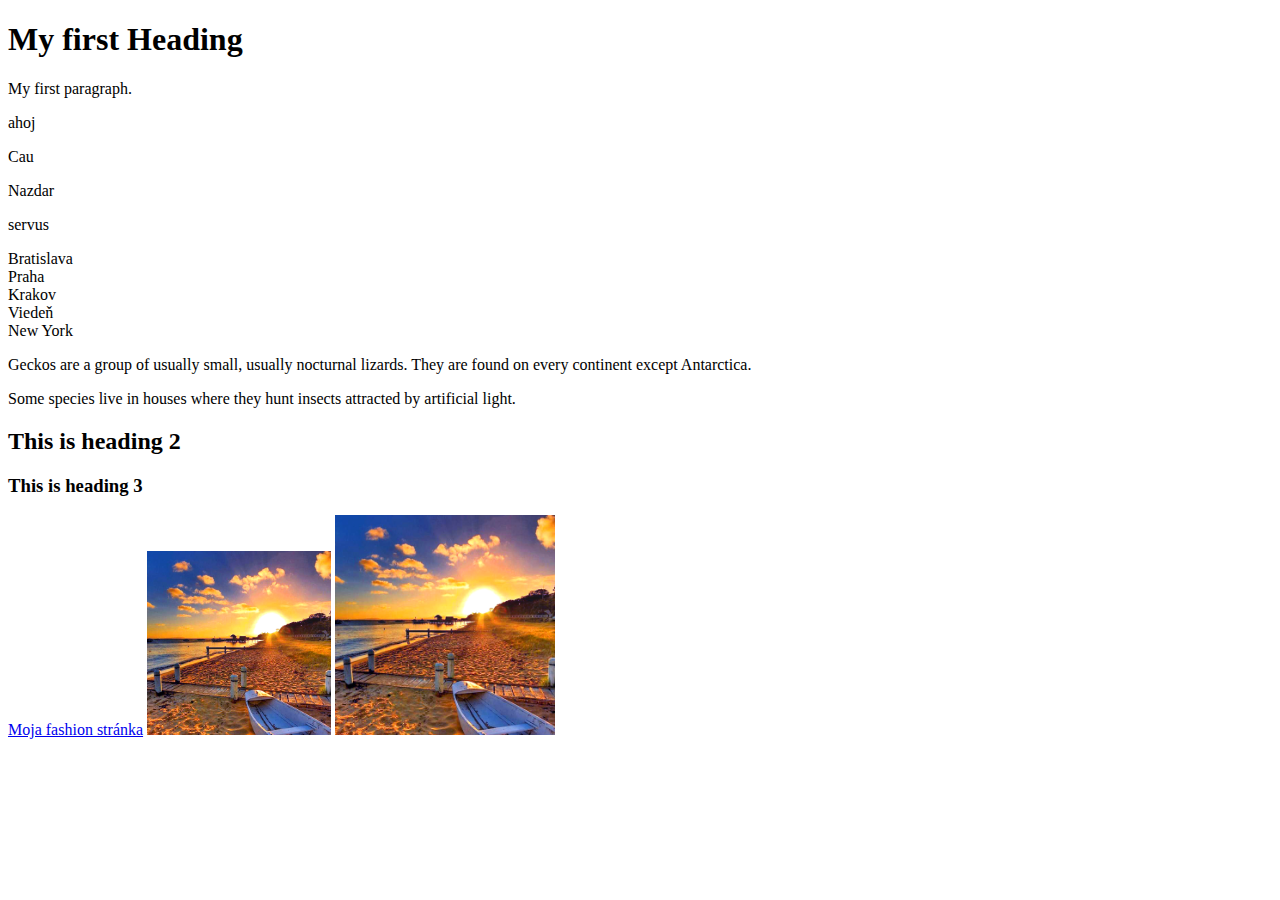
<file: untitledweb-developer-priklady-2/index.html>
<!DOCTYPE html>
<html lang="sk">
<head>
    <meta charset="UTF-8">
    <title>Page Title</title>
</head>
     <body>
        <h1>My first Heading</h1>
        <p>My first paragraph.</p>
      <p>ahoj</p>
        <p>Cau</p>
        <p>Nazdar</p>
        <p>servus</p>
        Bratislava<br>
        Praha<br>
        Krakov<br>
        Viedeň<br>
        New York<br>
        <p>
            Geckos are a group of usually small, usually nocturnal lizards. They are found on every continent except Antarctica.
        </p>

        <p>Some species live in houses where they hunt insects attracted by artificial light.</p>

     <h2>This is heading 2</h2>
     <h3>This is heading 3</h3>
     <a href="https://www.greenapple.sk"target="_blank">Moja fashion stránka</a>
     <img src="obrazky/leto%20obrázok.png" alt="leto obrázok.png" width="184">

        <img src="obrazky/leto%20obrázok.png" alt="leto obrázok.png" width="220"/></body>

</html>
</file>
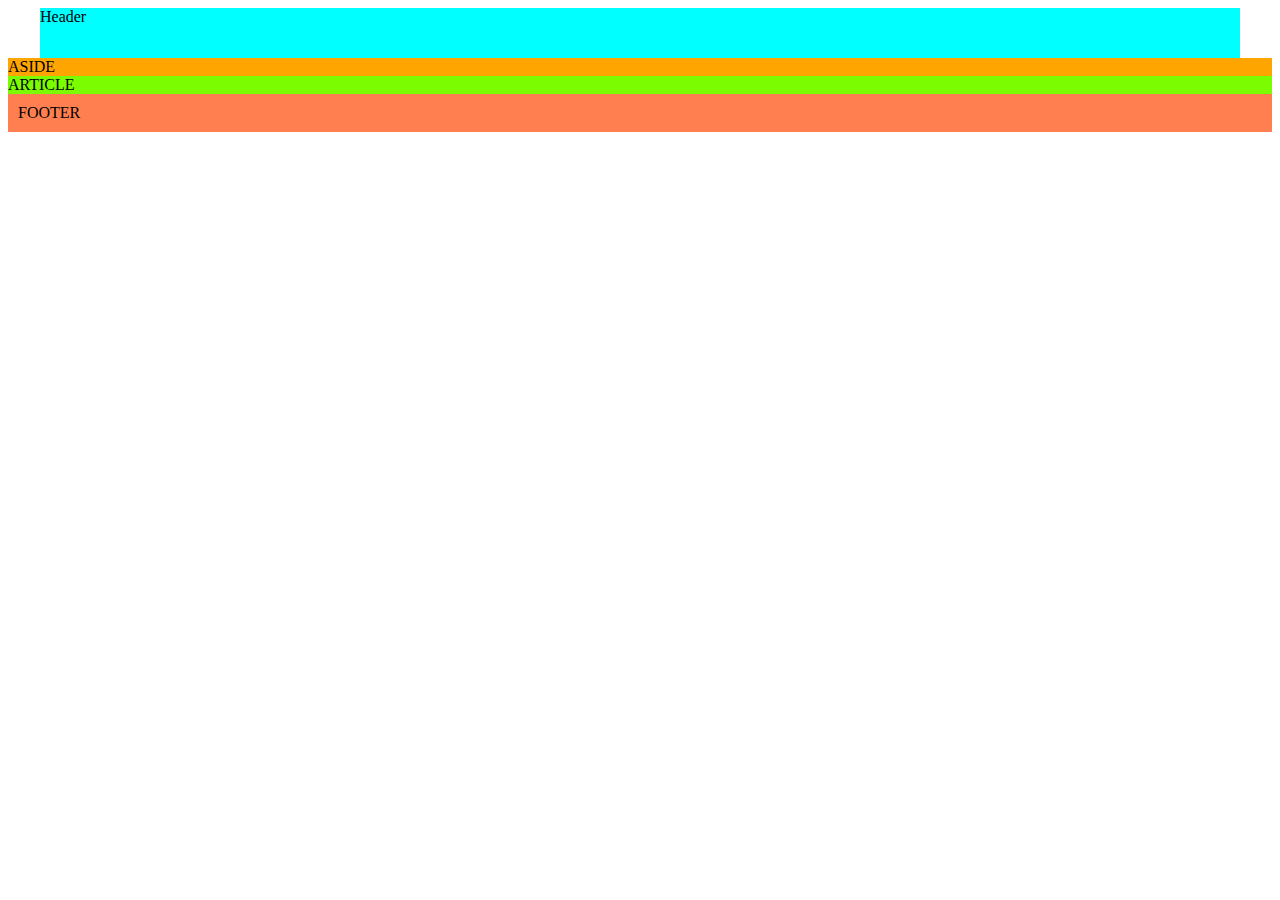
<file: untitledweb-developer-priklady-2/2-stlpcový-layout webu.html>
<!DOCTYPE html>
<html lang="sk">
<head>
    <meta charset="UTF-8">
    <title>2-stplcovy layout</title>
    <style>
        {
          padding: 10 px;
        }

        .hlavny {
            background-color:rosybrown;
            max-width: 1200px;
            margin: 0 auto;
        }

        .hlavička {
            background-color: aqua;
            height: 50px;


        }
        .container {
            display: flex;
            flex-wrap: wrap;
        }
        .ľavý {
            flex: 1;
            background-color: orange;
        }
        .pravý {
            flex: 2;
            background-color: lawngreen;
        }
        .pätka{
            background-color: coral;
            padding: 10px;
        }
    </style>
<body>
<div class="hlavny">
    <div class="hlavička">
        Header
    </div>
</div>
    <div class="container">
        <div class="ľavý">
            ASIDE
        </div>
    </div>
        <div class="pravý">
            ARTICLE
        </div>
</div>
    </div>
<div class="pätka">FOOTER</div>
    </div>
</div>
</body>
</html>
</file>
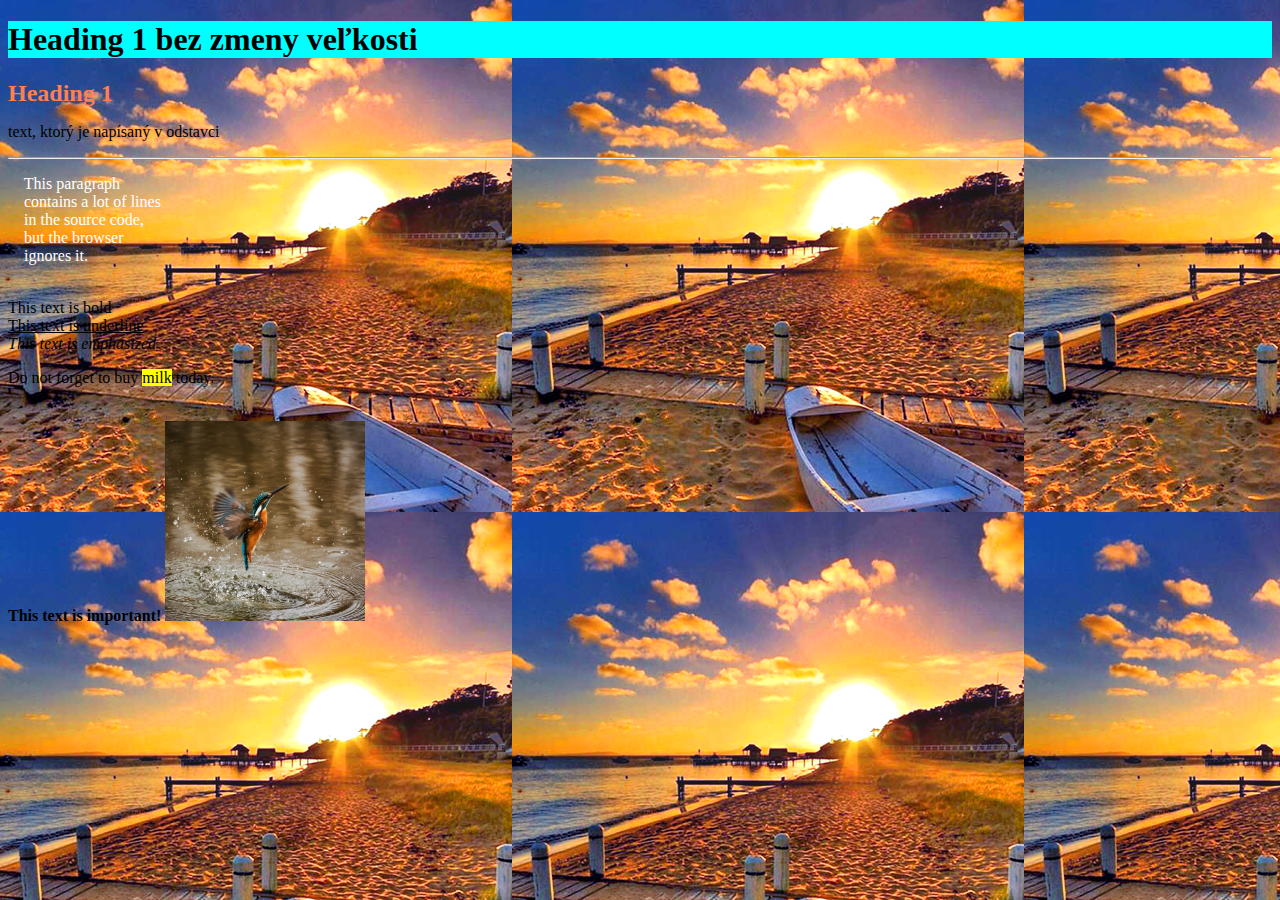
<file: untitledweb-developer-priklady-2/formátovanie.html>
<!DOCTYPE html>
<html lang="en" xmlns="http://www.w3.org/1999/html">
<head>
    <meta charset="UTF-8">
    <title>Formátovanie</title>
</head>
<body style="background-image: url('obrazky/leto obrázok.png');">

<h1 style="background-color: aqua">Heading 1 bez zmeny veľkosti</h1>

<h1 style="font-size:150%;color: coral":background-color:">Heading 1</h1>

<p>text, ktorý je napísaný v odstavci</p>
<hr>
<pre style="font-family: 'Times New Roman';color: white"/b>
    This paragraph
    contains a lot of lines
    in the source code,
    but the browser
    ignores it.
</pre>
<br>This text is bold</br>
<u>This text is underline</u>
<br>
<em>This text is emphasized</em>
<p>Do not forget to buy <mark>milk</mark> today.</p>
<br>
<strong>This text is important!</strong>
<img src="kingfisher-1068684_1280.jpg"width="200">

</body>
</html>
</file>
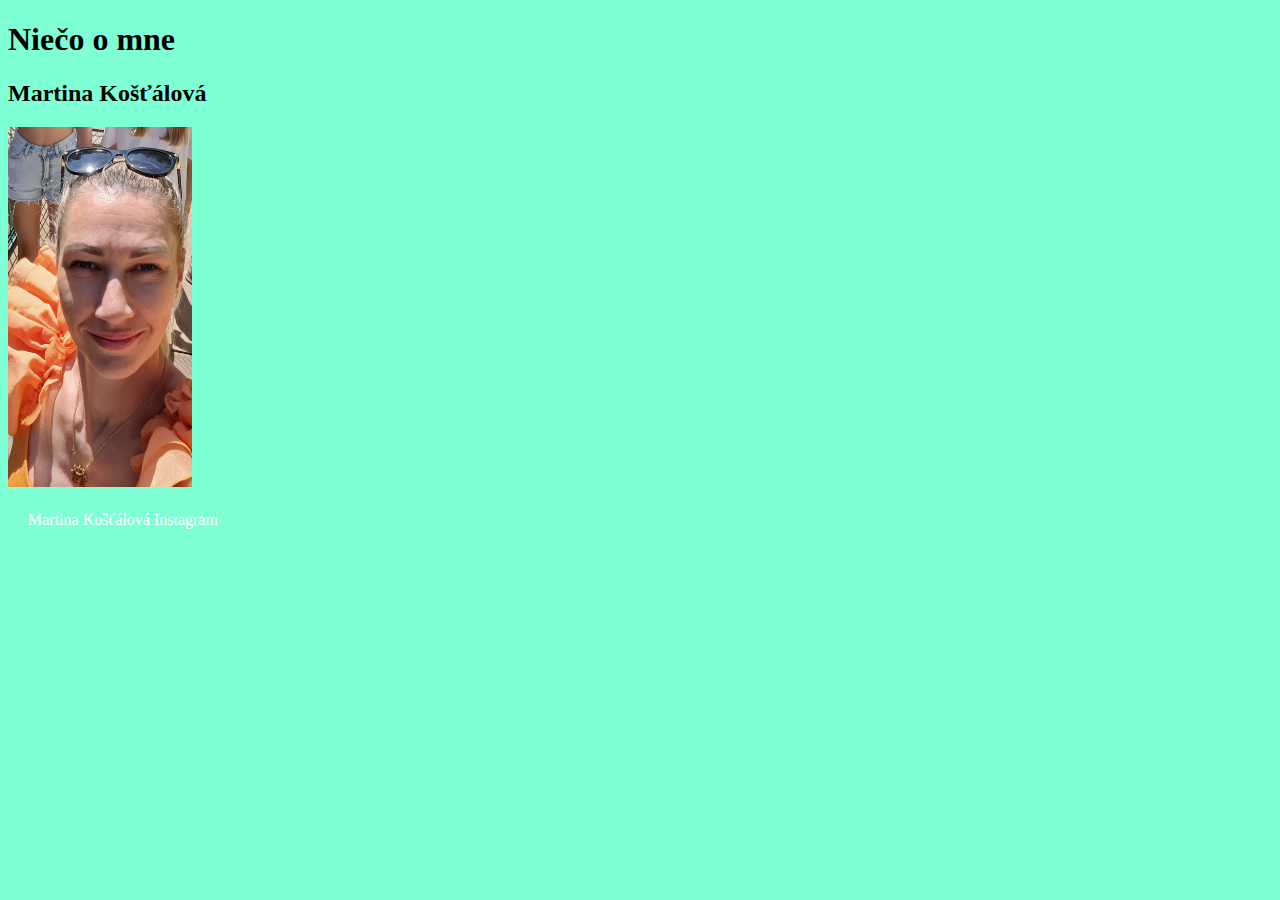
<file: untitledweb-developer-priklady-2/o_mne.html>
<!DOCTYPE html>
<html lang="en">
<head>
    <meta charset="UTF-8">
     <title>Title</title>
</head>
<body style="background-color: aquamarine">
       <h1>Niečo o mne</h1>
       <h2>Martina Košťálová</h2>



      <img src="martina kostalova1.jpg" alt="martina kostalova1.jpg" height="360" width="184"/>

       <div style="color:white;padding:20px;
<p>Volám sa Martina Košťálová. Pochádzam z Hlohovca. Pracujem pre Finančnú správu Slovenskej republiky ako správca daní
    v Trnave. Momentálne čerpám materskú dovolenku.<br>
    Skúsenosti s vývojom webových stránok mám na laickej úrovni. Som začiatočník. <br>Skúšala som vytvoriť eshop podľa návodov na internete.
    No žiaľ neúspešne.</p><p>&#128512;</p>
       </div>


       <h2>Moje záľuby</h2>

<p>Medzi moje záľuby patrí cestovanie, šport, joga, turistika, čítanie kníh.</p>



<a href="https://www.instagram.com"target="_blank">Martina Košťálová Instagram</a>


</body>

</html>
</file>
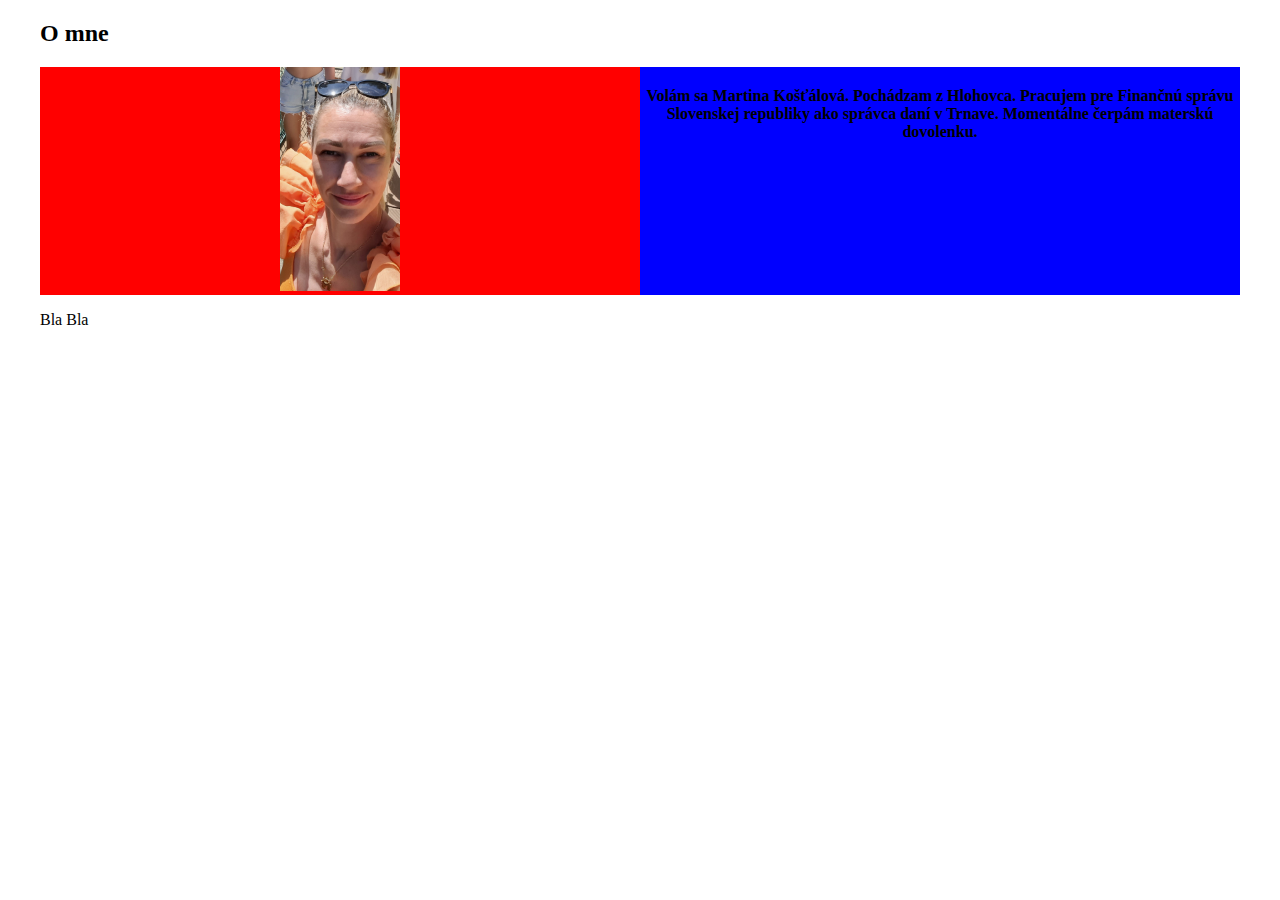
<file: untitledweb-developer-priklady-2/obsah_vedla_seba.html>
<!DOCTYPE html>
<html>
<head>
    <title>Page Title</title>
    <meta charset="UTF-8">
    <meta name="viewport" content="width=device-width, initial-scale=1">
        <style>
            .main {
                margin: 0 auto; /* Dany prikaz vycentruje obsah do stredu */
                width: 1200px; /* A nastavime velkost obsahu na 1200 obrazovych bodov */
            }

            * {
                box-sizing: border-box;
            }

            /* Container for flexboxes */
            .row {
                display: flex;
                flex-wrap: wrap;
                text-align: center;

            }

            /* Create four equal columns */
            .left-column {
                width: 50%;
                padding: 0px;
                background-color: red;
                /*height: 600px;*/
            }

            .right-column {
                width: 50%;
                padding: 0px;
                background-color: blue;
                /*height: 600px;*/
            }


            /* On screens that are 992px wide or less, go from four columns to two columns */
            @media screen and (max-width: 500px) {
                .column {
                    flex: 50%;
                }
            }

            /* On screens that are 600px wide or less, make the columns stack on top of each other instead of next to each other */
            @media screen and (max-width: 600px) {
                .row {
                    flex-direction: column;
                }
            }
        </style>
<body>


<div class="main">
    <h2>O mne</h2>

    <div class="row">
        <div class="left-column">
            <img src="martina kostalova1.jpg" width="20%"/>
        </div>

        <div class="right-column">
            <h2></h2>
            <p><strong>Volám sa Martina Košťálová. Pochádzam z Hlohovca. Pracujem pre Finančnú správu Slovenskej republiky ako správca daní
                v Trnave. Momentálne čerpám materskú dovolenku.</strong></p>
        </div>
    </div>

    <div class="row">
        <p>Bla Bla</p>
    </div>

</div>
</body>
</html>
</file>
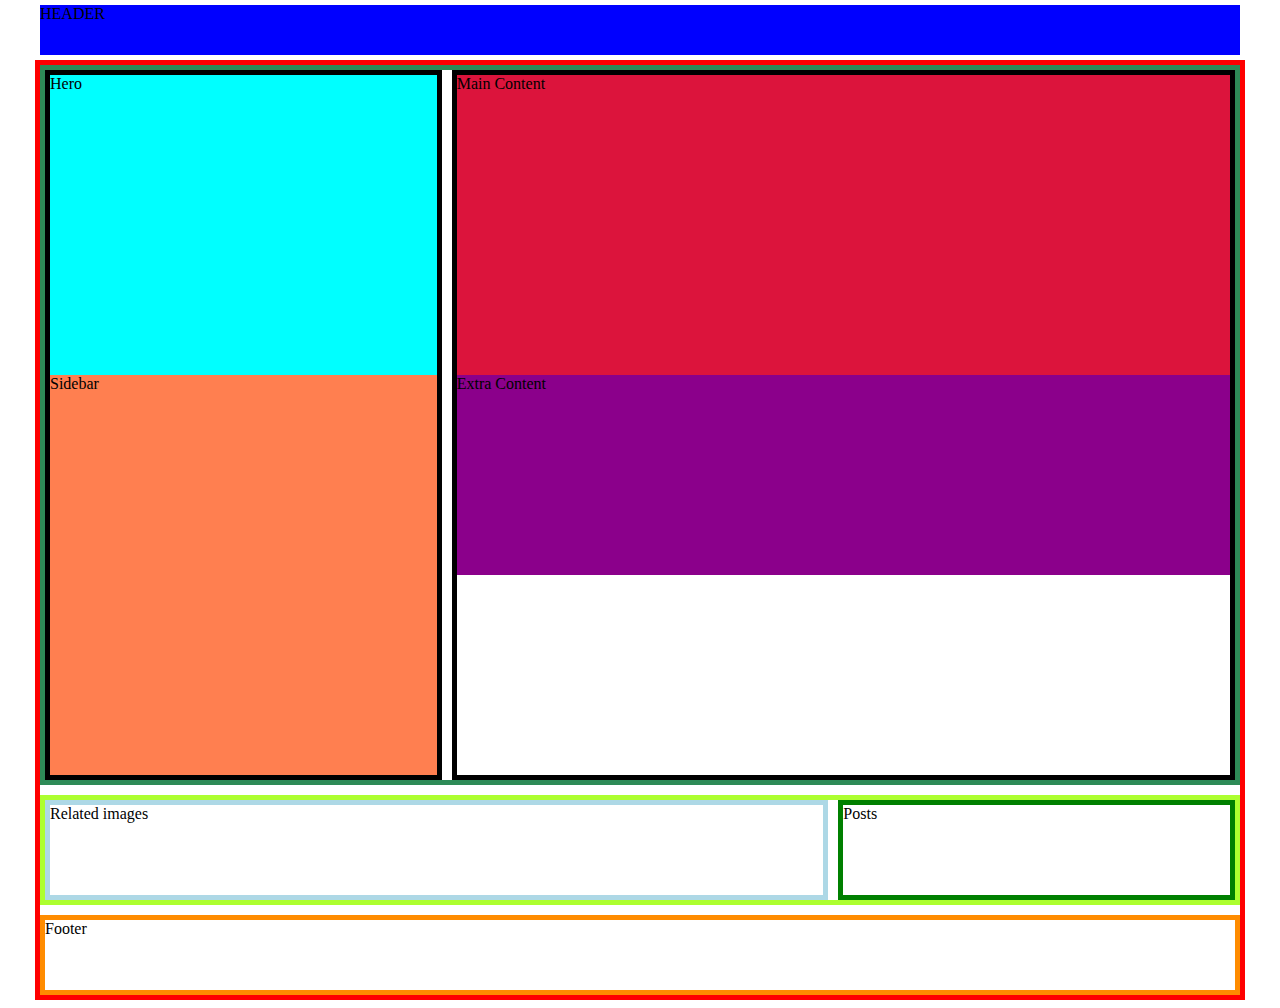
<file: untitledweb-developer-priklady-2/ulohy/2-stlpcovy zlozitejsi layout.html>
<!DOCTYPE html>
<html lang="sk">
<head>
    <meta charset="UTF-8">
    <meta content="width=device-width,initial-scale=1" name="viewport"/>
        <title>2-stlpcovy-zlozitejsi-layout</title>
    <link rel="stylesheet" href="CSS/2-stlpcovy-zlozitejsi layout.css">
    <link rel="stylesheet" href="CSS/media2pokrocily.css">
</head>
<body>
<div class="hlavny">
    <div class="hlavicka">
        HEADER
    </div>
    <div class="riadok">
        <div class="lavy">
            <div class="lavy-prvy">
                Hero
            </div>
            <div class="lavy-druhy">
                    Sidebar
            </div>
        </div>
            <div class="pravy">
                <div class="pravy-prvy">
                Main Content
                </div>
            <div class="pravy-druhy">
                Extra Content
            </div>
        </div>
    </div>
    <div class="riadok2">
        <div class="lavy2">
                    Related images
        </div>
        <div class="pravy2">
                    Posts
        </div>
    </div>
    <div class="patka">
                Footer
    </div>
</div>
</body>
</html>
</file>
<file: untitledweb-developer-priklady-2/ulohy/CSS/2-stlpcovy-zlozitejsi layout.css>
.hlavny {
    border: red solid thick;
    display: flex;
    flex-direction: column;
    gap: 10px;
    max-width: 1200px;
    margin: 0 auto;
    margin-top: 60px;
}
.hlavicka {
    /*border: blue solid thick;*/
    background-color: blue;
    margin-top: -60px;
    min-height: 50px;
    position: fixed;
    width: 1200px;
}
.riadok {
    border: seagreen solid thick;
    display: flex;
    flex-direction: row;
    gap: 10px;
}
@media screen and (max-width: 600px) {
    .riadok, .riadok2 {
        flex-direction: column;
    }
}
.lavy {
    border: black solid thick;
    flex: 1;
}
.pravy {
    border: black solid thick;
    flex: 2;
}
.lavy-prvy {
    background-color: aqua;
    min-height: 300px;
}
.lavy-druhy {
    background-color: coral;
    height: 400px;
}
.pravy-prvy {
    background-color: crimson;
    min-height: 300px;
}
.pravy-druhy {
    background-color: darkmagenta;
    min-height: 200px;
}
.riadok2 {
    border: greenyellow solid thick;
    display: flex;
    gap: 10px;
    min-height: 100px;
}
.lavy2 {
    border: lightblue solid thick;
    flex: 2;
}
.pravy2 {
    border: green solid thick;
    flex: 1;
}
.patka {
    border: darkorange solid thick;
    min-height: 70px;
}
</file>
<file: untitledweb-developer-priklady-2/ulohy/CSS/media2pokrocily.css>
@media screen and (max-width: 600px) {
.riadok, .riadok2 {
    flex-direction: column;
}
}
</file>
